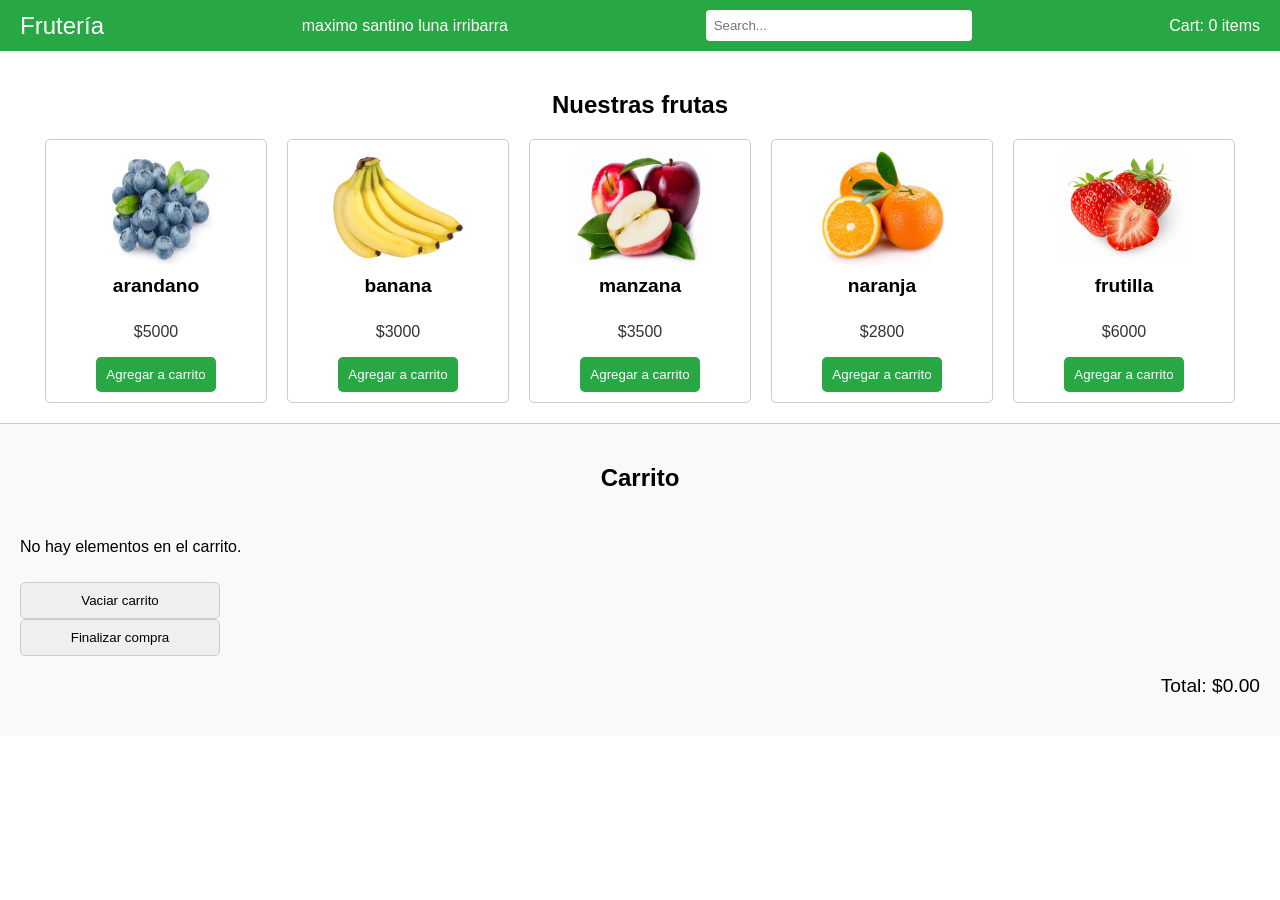
<file: recuperatorio-parcial-1-Div132-main/Parcial recuperatorio/index.html>
<!DOCTYPE html>
<html lang="es">
<head>
    <meta charset="UTF-8">
    <meta name="viewport" content="width=device-width, initial-scale=1.0">
    <title>Frutería</title>
    <link rel="stylesheet" href="css/styles.css">

</head>
<body>

    <!-- Navbar -->
    <nav class="navbar">
        <div class="logo">Frutería</div>

        <div class="nombreAlumno"></div>

        <input type="text" placeholder="Search..." class="search-bar">

        <div class="cart">
            <span>Cart: <span id="cart-count">0</span> items</span>
        </div>
    </nav>


    <!-- Contenedor principal -->
    <main>
    <section class="products-section">

        <h2>Nuestras frutas</h2>
        <div class="product-grid">

        </div>
    </section>


    <!-- Sección carrito -->
    <section class="cart-section">

        <h2>Carrito</h2>

        <div id="cart-items">
            <p>No hay elementos en el carrito.</p>
        </div>

        <div class="cart-actions">
            <button id="vaciar-carrito" class="product-card button">Vaciar carrito</button>
            <button id="finalizar-compra" class="product-card button">Finalizar compra</button>
        </div>
        
        <div class="cart-total">
            <p>Total: <span id="total-price">$0.00</span></p>
        </div>

    </section>
    </main>
    <script src="js/main.js"></script>
</body>
</html>
</file>
<file: recuperatorio-parcial-1-Div132-main/Parcial recuperatorio/css/styles.css>
body {
  font-family: Arial, sans-serif;
  margin: 0;
  padding: 0;
  box-sizing: border-box;
}

h2 {
  text-align: center;
  margin-top: 20px;
}

nav {
  background-color: #28a745;
  color: white;
  display: flex;
  justify-content: space-between;
  align-items: center;
  padding: 10px 20px;
}

.logo {
  font-size: 1.5rem;
}

a {
  text-decoration: none;
  color: white;
}

.search-bar {
  padding: 8px;
  border-radius: 4px;
  border: none;
  width: 250px;
}

.cart {
  font-size: 1rem;
}

.cart > a {
  border: 2px solid white;
  padding: 10px;
  border-radius: 5px;
}

.cart > a:hover {
  background-color: white;
  color: #28a745;
}


/* Product Section */
.products-section {
  padding: 20px;
}

.product-grid {
  display: flex;
  justify-content: center;
  gap: 20px;
  flex-wrap: wrap;
}

.product-card {
  border: 1px solid #ccc;
  padding: 10px;
  text-align: center;
  width: 200px;
  border-radius: 5px;
  display: flex;
  flex-direction: column;
  align-items: center;
  justify-content: space-between;
}

.product-card img {
  width: 130px;
  border-radius: 5px;
  height: 115px;
}

.product-card h3 {
  font-size: 1.2rem;
  margin: 10px 0;
}

.product-card p {
  font-size: 1rem;
  color: #333;
}

.product-card button {
  background-color: #28a745;
  color: white;
  border: none;
  padding: 10px;
  border-radius: 5px;
  cursor: pointer;
}

.product-card button:hover {
  background-color: #218838;
}

/* Cart Section */
.cart-section {
  padding: 20px;
  background-color: #f8f9fa;
  border-top: 1px solid #ccc;
}

#cart-items {
  padding: 10px 0;
  list-style-type: none;
}

.item-name, .info-carrito {
  font-size: 20px;
}

.delete-button {
  background-color: red;
  color: white;
  border: none;
  padding: 10px 10px;
  cursor: pointer;
  border-radius: 5px;
}

.hidden {
  display: none;
}

.visible {
  display: block;
}

.item-block {
  display: flex;
  justify-content: space-between;
  align-items: center;
  width: 40%;
  margin: 0 auto;
}

.cart-total {
  font-size: 1.2rem;
  text-align: right;
}
</file>
